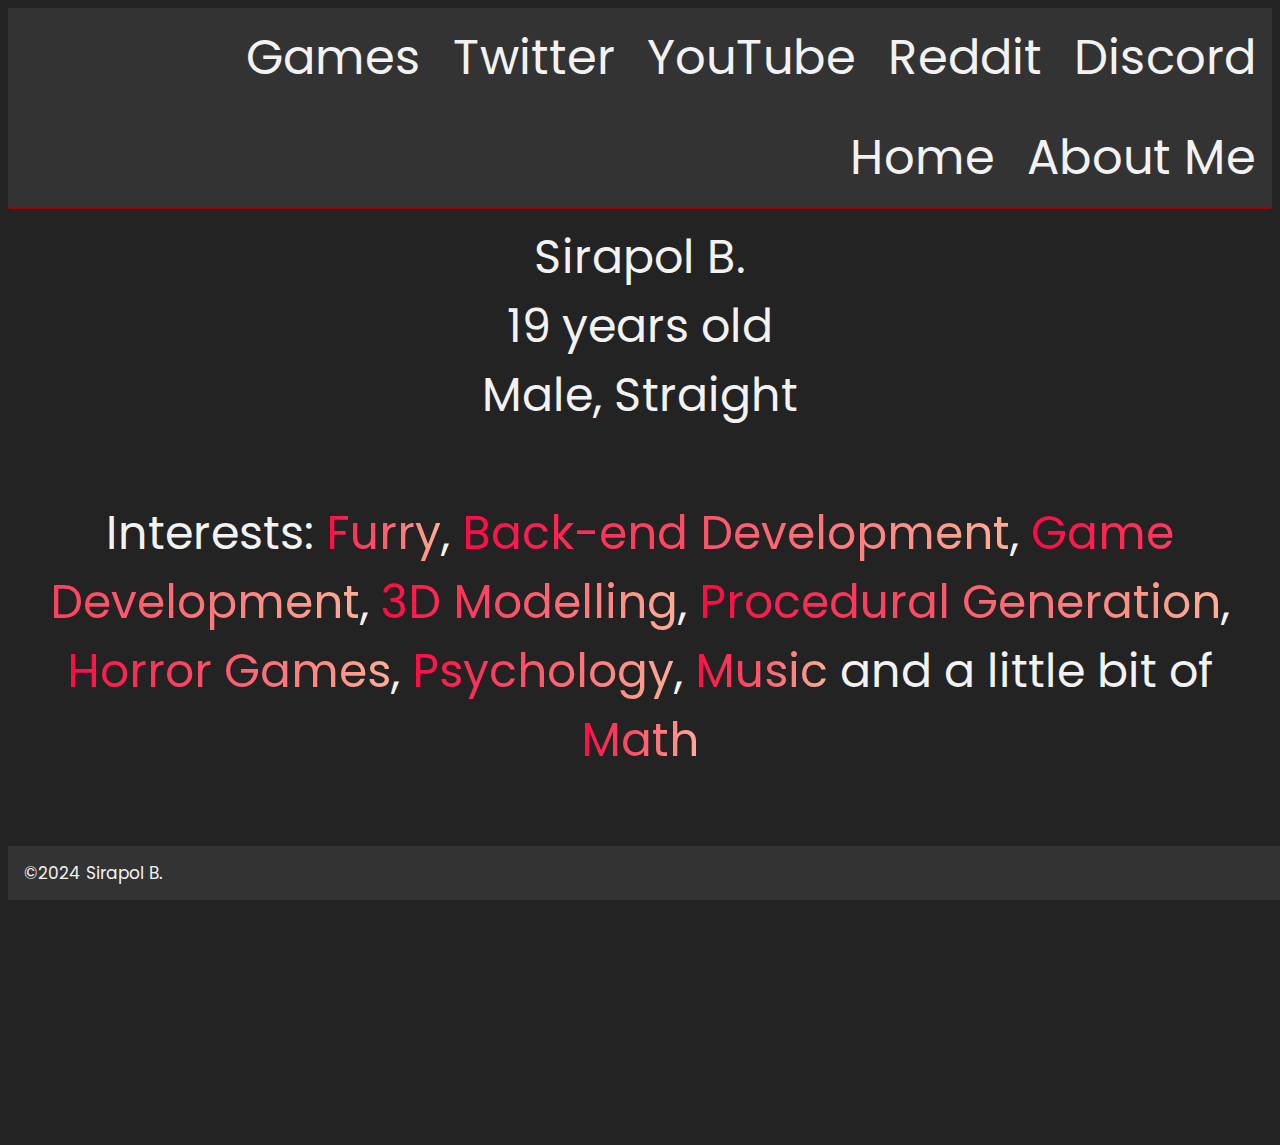
<file: About Me/index.html>
<!DOCTYPE HTML>
<meta charset="utf-8">

<html>

<head>
    <link rel="stylesheet" href="../style.css">
    <link rel="preconnect" href="https://fonts.googleapis.com">
    <link rel="preconnect" href="https://fonts.gstatic.com" crossorigin>
    <link href="https://fonts.googleapis.com/css2?family=Poppins:wght@300&display=swap" rel="stylesheet">
    
    <script type="text/javascript" src="../script.js"></script>
</head>

<body>
    <script src="../topnav.js"></script>

    <div class="AboutmeContent">
        Sirapol B.<br>
        <script>document.write(/\d{4}/.exec(Date())[0] - 2007)</script> years old<br>
        <!--Current year - 2007 = age-->
        Male, Straight<br><br>

        Interests: <span class="gr">Furry</span>, <span class="gr">Back-end Development</span>, <span class="gr">Game
            Development</span>, <span class="gr">3D Modelling</span>, <span class="gr">Procedural Generation</span>,
        <span class="gr">Horror Games</span>, <span class="gr">Psychology</span>, <span class="gr">Music</span> and a
        little bit of <span class="gr">Math</span>
    </div>

    <script src="../bottombar.js"></script>

    <div id="trailer1" class="MouseTrailer"></div>
    <div id="trailer2" class="MouseTrailer"></div>
</body>

</html>
</file>
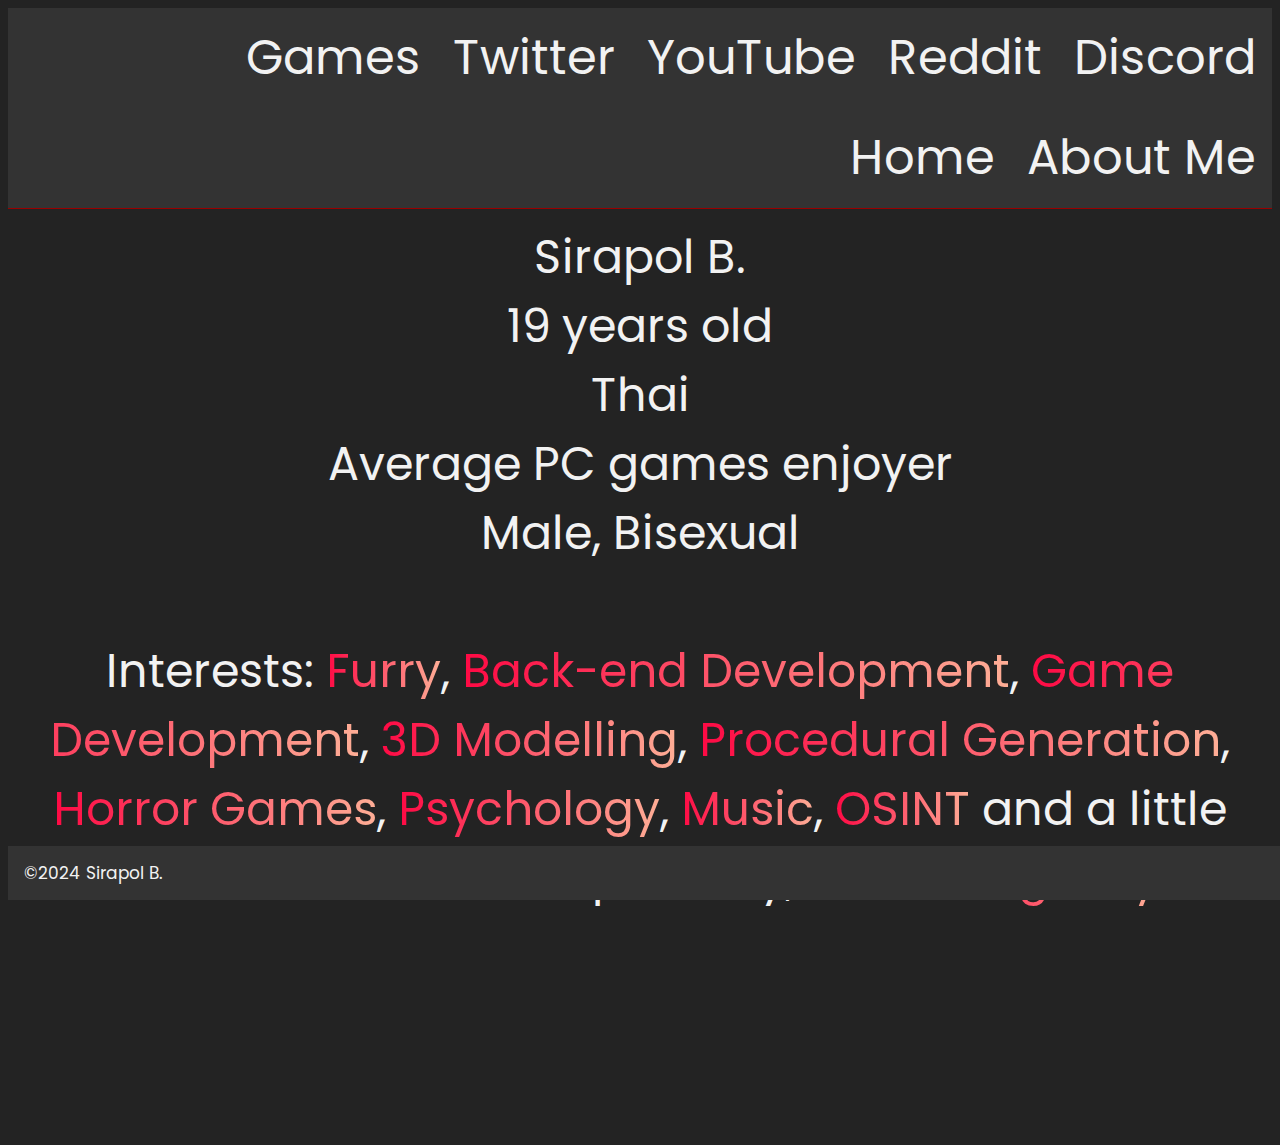
<file: AboutMe.html>
<!DOCTYPE HTML>
<meta charset="utf-8">

<html>

<head>
    <link rel="stylesheet" href="style.css">
    <link rel="preconnect" href="https://fonts.googleapis.com">
    <link rel="preconnect" href="https://fonts.gstatic.com" crossorigin>
    <link href="https://fonts.googleapis.com/css2?family=Poppins:wght@300&display=swap" rel="stylesheet">
    
    <script type="text/javascript" src="script.js"></script>
</head>

<body class="HideCursor">
    <script src="topnav.js"></script>

    <div class="AboutmeContent">
        Sirapol B.<br>
        <script>document.write(/\d{4}/.exec(Date())[0] - 2007)</script> years old<br>
        <!--Current year - 2007 = age-->
        Thai<br>
        Average PC games enjoyer<br>
        Male, Bisexual<br><br>

        Interests: <span class="gr">Furry</span>, <span class="gr">Back-end Development</span>, <span class="gr">Game
            Development</span>, <span class="gr">3D Modelling</span>, <span class="gr">Procedural Generation</span>,
        <span class="gr">Horror Games</span>, <span class="gr">Psychology</span>, <span class="gr">Music</span>, <span class="gr">OSINT</span> and a
        little bit of <span class="gr">Math</span>. But most imporantly, I like <span class="gr">Being Lazy</span> >:3<br><br>
    </div>

    <script src="bottombar.js"></script>
    
    <div id="trailer1" class="MouseTrailer1"></div>
    <div id="trailer2" class="MouseTrailer2"></div>
</body>

</html>
</file>
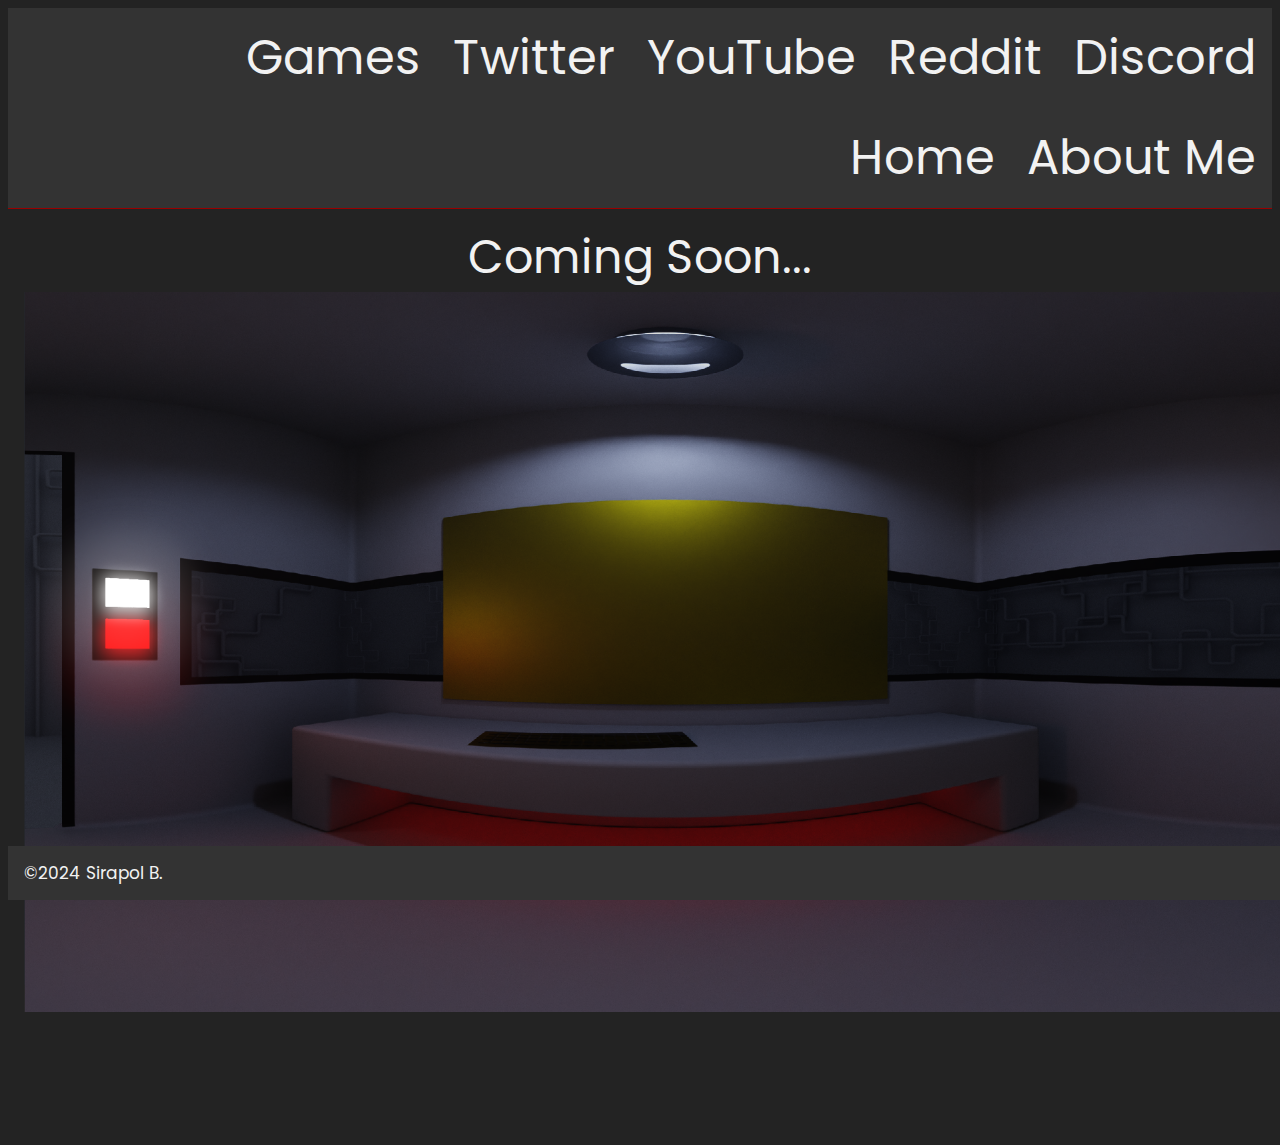
<file: SirapolGames.html>
<!DOCTYPE HTML>
<meta charset="utf-8">

<html>

<head>
    <link rel="stylesheet" href="style.css">
    <link rel="preconnect" href="https://fonts.googleapis.com">
    <link rel="preconnect" href="https://fonts.gstatic.com" crossorigin>
    <link href="https://fonts.googleapis.com/css2?family=Poppins:wght@300&display=swap" rel="stylesheet">

    <script type="text/javascript" src="script.js"></script>
</head>

<body class="HideCursor">
    <script src="topnav.js"></script>

    <div class="HomeContent">
        Coming Soon...<br>
        <img src="Images/SinsLurkHere.png" alt="Timor" width="1280" height="720">
    </div>

    <script src="bottombar.js"></script>

    <div id="trailer1" class="MouseTrailer1"></div>
    <div id="trailer2" class="MouseTrailer2"></div>
</body>

</html>
</file>
<file: style.css>
.topnav {
    z-index: 2;
    background-color: #333;
    overflow: hidden;
    border-bottom-style: solid;
    border-bottom-color: #990000;
    border-bottom-width: 1px;
}

.topnav a {
    z-index: 2;
    float: right;
    text-align: justify;
    color: #f2f2f2;
    padding: 14px 16px;
    text-decoration: none;
    font-size: 48px;
    font-family: 'Poppins', sans-serif;
}

.topnav a:hover {
    z-index: 2;
    background-color: #f2f2f2;
    color: black;
    padding: 14px 16px;
    text-decoration: none;
    font-size: 48px;
    font-family: 'Poppins', sans-serif;
}

.topnav hl {
    background-color: black;
    color: red;
    padding: 14px 16px;
    text-decoration: none;
    font-size: 48px;
    font-family: 'Poppins', sans-serif;
}

.AboutmeContent,
.HomeContent {
    height: 100vh;
    font-family: 'Poppins', sans-serif;
    text-align: center;
    color: #f2f2f2;
    padding: 14px 16px;
    text-decoration: none;
    font-size: 46px;
}

body {
    background-color: rgb(35, 35, 35);
    overflow-x: hidden;
    overflow-y: scroll;
}

@keyframes bg-pan {
    from {
        background-position: 0% center;
    }

    to {
        background-position: -200% center;
    }
}

.AboutmeContent>.gr {
    --GradColor1: #FE0944;
    --GradColor2: #FEAE96;

    animation: bg-pan 3s linear infinite;
    background: linear-gradient(to right,
            var(--GradColor1),
            var(--GradColor2),
            var(--GradColor1));
    background-size: 200%;
    background-clip: text;
    -webkit-background-clip: text;
    -webkit-text-fill-color: transparent;
}

/* Place the navbar at the bottom of the page, and make it stick */
.bottombar {
    background-color: #333;
    overflow: hidden;
    position: fixed;
    bottom: 0;
    width: 100%;
    float: left;
    display: block;
    color: #f2f2f2;
    text-align: left;
    padding: 14px 16px;
    text-decoration: none;
    font-size: 17px;
    font-family: 'Poppins', sans-serif;
}

#trailer1 {
    height: 20px;
    width: 20px;
    background-color: white;
    border-radius: 20px;
    position: fixed;
    left: 0px;
    top: 0px;
    z-index: 10000;
    pointer-events: none;
    opacity: 0;
    transition: opacity 500ms ease;
    mix-blend-mode: difference;
}

#trailer2 {
    height: 20px;
    width: 20px;
    background-color: transparent;
    border-radius: 20px;
    position: fixed;
    left: 0px;
    top: 0px;
    z-index: 10000;
    pointer-events: none;
    opacity: 0;
    transition: opacity 500ms ease;
    border-style: solid;
    border-color: red;
    border-width: 1px;
}

body:hover>#trailer1 {
    opacity: 1;
}

body:hover>#trailer2 {
    opacity: 1;
}

.HideCursor:hover {
    cursor: none;
}

.oldworks {
    opacity: 0;
    width: 40vmin;
    position: absolute;
    transform: translate(-50%, -50%);
    pointer-events: none;
}

.HomeContent:hover>.oldworks[data-status="active"] {
    opacity: 1;
}

.oldworks[data-status="inactive"] {
    display: none;
}

.oldworks[data-status="active"] {
    display: block;
}
</file>
